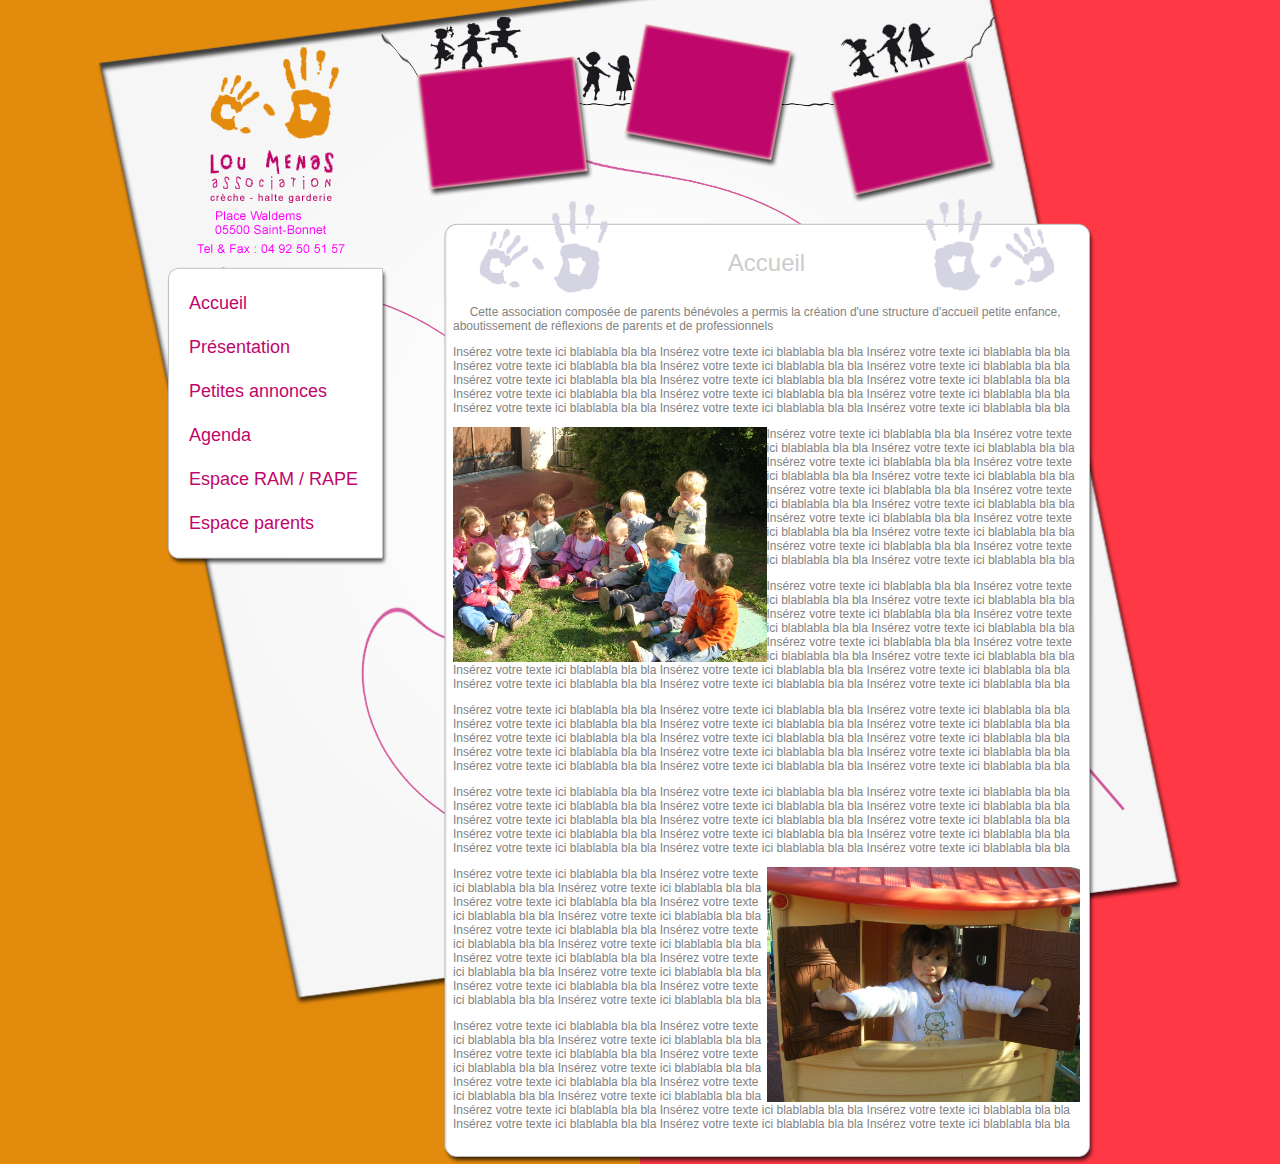
<file: disposition/index.html>
<!DOCTYPE html PUBLIC "-//W3C//DTD XHTML 1.0 Strict//EN"
"http://www.w3.org/TR/xhtml1/DTD/xhtml1-strict.dtd">
<html xmlns="http://www.w3.org/1999/xhtml" xml:lang="fr" lang="fr">
<head>
<title>disposition1</title>
<meta http-equiv="Content-Type" content="text/html; charset=iso8859-1" />

<link rel="stylesheet" title="Carte de visite" type="text/css" href="styleCarteVisite.css" />
<link rel="alternate stylesheet" title="Bus" type="text/css" href="styleBus.css" />

<!--[if lte IE 7]>
<link rel="stylesheet" href="styleCarteVisiteIE6.css" type="text/css" />
<![endif]-->

</head>
<body>

<div id="centreur">
	<div id="logo">
	</div>
	
	<div id="header">
	</div>
	
	<div class="clearer"></div>
	
	<div id="leftMenu">
	
		<div class="leftMenuTop">
		</div>
		
		<div class="leftMenuMiddle">
			<ul>
				<li><a href="">Accueil</a></li>
				<li><a href="">Pr�sentation</a></li>
				<li><a href="">Petites annonces</a></li>
				<li><a href="">Agenda</a></li>
				<li><a href="">Espace RAM / RAPE</a></li>
				<li><a href="">Espace parents</a></li>
			</ul>
		</div>
		
		<div class="leftMenuBottom">
		</div>
		
	</div>
	
	<div id="corps">
	
		<div class="corpsTop">
		</div>
		
		<div class="corpsMiddle">
		
			<div class="contenuCorps">
				<h1 class="titrePage">Accueil</h1>
				<p>&nbsp;&nbsp;&nbsp;&nbsp;&nbsp;Cette association compos�e de parents b�n�voles a permis la cr�ation d'une structure d'accueil 
	petite enfance, aboutissement de r�flexions de parents et de professionnels</p>
				<p>Ins�rez votre texte ici blablabla bla bla Ins�rez votre texte ici blablabla bla bla Ins�rez votre texte ici blablabla bla bla 
				Ins�rez votre texte ici blablabla bla bla Ins�rez votre texte ici blablabla bla bla Ins�rez votre texte ici blablabla bla bla 
				Ins�rez votre texte ici blablabla bla bla Ins�rez votre texte ici blablabla bla bla Ins�rez votre texte ici blablabla bla bla 
				Ins�rez votre texte ici blablabla bla bla Ins�rez votre texte ici blablabla bla bla Ins�rez votre texte ici blablabla bla bla 
				Ins�rez votre texte ici blablabla bla bla Ins�rez votre texte ici blablabla bla bla Ins�rez votre texte ici blablabla bla bla </p>
				<p><img src="../photos/DSCN3621.JPG" alt="lol" style="float: left; width: 50%; height: 50%;"/>Ins�rez votre texte ici blablabla bla bla Ins�rez votre texte ici blablabla bla bla Ins�rez votre texte ici blablabla bla bla 
				Ins�rez votre texte ici blablabla bla bla Ins�rez votre texte ici blablabla bla bla Ins�rez votre texte ici blablabla bla bla 
				Ins�rez votre texte ici blablabla bla bla Ins�rez votre texte ici blablabla bla bla Ins�rez votre texte ici blablabla bla bla 
				Ins�rez votre texte ici blablabla bla bla Ins�rez votre texte ici blablabla bla bla Ins�rez votre texte ici blablabla bla bla 
				Ins�rez votre texte ici blablabla bla bla Ins�rez votre texte ici blablabla bla bla Ins�rez votre texte ici blablabla bla bla </p>
				<p>Ins�rez votre texte ici blablabla bla bla Ins�rez votre texte ici blablabla bla bla Ins�rez votre texte ici blablabla bla bla 
				Ins�rez votre texte ici blablabla bla bla Ins�rez votre texte ici blablabla bla bla Ins�rez votre texte ici blablabla bla bla 
				Ins�rez votre texte ici blablabla bla bla Ins�rez votre texte ici blablabla bla bla Ins�rez votre texte ici blablabla bla bla 
				Ins�rez votre texte ici blablabla bla bla Ins�rez votre texte ici blablabla bla bla Ins�rez votre texte ici blablabla bla bla 
				Ins�rez votre texte ici blablabla bla bla Ins�rez votre texte ici blablabla bla bla Ins�rez votre texte ici blablabla bla bla </p>
				<p>Ins�rez votre texte ici blablabla bla bla Ins�rez votre texte ici blablabla bla bla Ins�rez votre texte ici blablabla bla bla 
				Ins�rez votre texte ici blablabla bla bla Ins�rez votre texte ici blablabla bla bla Ins�rez votre texte ici blablabla bla bla 
				Ins�rez votre texte ici blablabla bla bla Ins�rez votre texte ici blablabla bla bla Ins�rez votre texte ici blablabla bla bla 
				Ins�rez votre texte ici blablabla bla bla Ins�rez votre texte ici blablabla bla bla Ins�rez votre texte ici blablabla bla bla 
				Ins�rez votre texte ici blablabla bla bla Ins�rez votre texte ici blablabla bla bla Ins�rez votre texte ici blablabla bla bla </p>
				<p>Ins�rez votre texte ici blablabla bla bla Ins�rez votre texte ici blablabla bla bla Ins�rez votre texte ici blablabla bla bla 
				Ins�rez votre texte ici blablabla bla bla Ins�rez votre texte ici blablabla bla bla Ins�rez votre texte ici blablabla bla bla 
				Ins�rez votre texte ici blablabla bla bla Ins�rez votre texte ici blablabla bla bla Ins�rez votre texte ici blablabla bla bla 
				Ins�rez votre texte ici blablabla bla bla Ins�rez votre texte ici blablabla bla bla Ins�rez votre texte ici blablabla bla bla 
				Ins�rez votre texte ici blablabla bla bla Ins�rez votre texte ici blablabla bla bla Ins�rez votre texte ici blablabla bla bla </p>
				<p><img src="../photos/DSCN3821.JPG" alt="lol" style="float: right; width: 50%; height: 50%;"/>Ins�rez votre texte ici blablabla bla bla Ins�rez votre texte ici blablabla bla bla Ins�rez votre texte ici blablabla bla bla 
				Ins�rez votre texte ici blablabla bla bla Ins�rez votre texte ici blablabla bla bla Ins�rez votre texte ici blablabla bla bla 
				Ins�rez votre texte ici blablabla bla bla Ins�rez votre texte ici blablabla bla bla Ins�rez votre texte ici blablabla bla bla 
				Ins�rez votre texte ici blablabla bla bla Ins�rez votre texte ici blablabla bla bla Ins�rez votre texte ici blablabla bla bla 
				Ins�rez votre texte ici blablabla bla bla Ins�rez votre texte ici blablabla bla bla Ins�rez votre texte ici blablabla bla bla </p>
				<p>Ins�rez votre texte ici blablabla bla bla Ins�rez votre texte ici blablabla bla bla Ins�rez votre texte ici blablabla bla bla 
				Ins�rez votre texte ici blablabla bla bla Ins�rez votre texte ici blablabla bla bla Ins�rez votre texte ici blablabla bla bla 
				Ins�rez votre texte ici blablabla bla bla Ins�rez votre texte ici blablabla bla bla Ins�rez votre texte ici blablabla bla bla 
				Ins�rez votre texte ici blablabla bla bla Ins�rez votre texte ici blablabla bla bla Ins�rez votre texte ici blablabla bla bla 
				Ins�rez votre texte ici blablabla bla bla Ins�rez votre texte ici blablabla bla bla Ins�rez votre texte ici blablabla bla bla </p>
			</div>
		</div>
		
		<div class="corpsBottom">
		</div>
		
	</div>
	
	<div class="clearer"></div>
	
	<div id="footer">
	</div>
	
</div>

</body>
</html>
</file>
<file: disposition/styleCarteVisite.css>
body{
	margin: 0;
	background: url('imagesCarteVisite/body_background.jpg') repeat-y top center;
	font-family: arial, sans;
	color: #828282;
	font-size: 12px;
}

img{
	border: 0;
}

a{
	text-decoration: none;
}

.clearer{
	clear: both;
}

	#centreur{
		width: 1086px;
		height: 1006px;
		background: url('imagesCarteVisite/centreur_background.png') no-repeat;
		margin-left: auto;
		margin-right: auto;
	}
	
		#logo{
			width: 148px;
			height: 206px;
			background: url('imagesCarteVisite/logo.png');
			float: left;
			margin-top: 47px;
			margin-left: 100px;
		}
		
		#header{
			width: 629px;
			height: 186px;
			background: url('imagesCarteVisite/header.png');
			float: left;
			margin-top: 17px;
			margin-left: 23px;
		}
		
		#leftMenu{
			float: left;
			width: 221px;
			margin-top: 14px;
			margin-left: 70px;
		}
		
			.leftMenuTop{
				background: url('imagesCarteVisite/leftMenuTop.png') no-repeat;
				width: 221px;
				height: 13px;
			}
			
			.leftMenuMiddle{
				background: url('imagesCarteVisite/leftMenuMiddle.png') repeat-y;
				width: 221px;
				padding: 1px;
				padding-left: 10px;
				padding-right: 10px;
			}
			
				.leftMenuMiddle ul{
					margin: 0px;
					list-style: none;
					margin-left: -48px;
					width: 213px;
				}
				
				.leftMenuMiddle li{
					height: 32px;
					font-size: 18px;
					padding-left: 20px;
					padding-top: 12px;
					color: #BF066B;
				}
				
				.leftMenuMiddle li a{
					color: #BF066B;
				}
				
				.leftMenuMiddle li:hover {
					background: #BF066B;
					color: white;
				}
				
				.leftMenuMiddle li:hover a{
					color: white;
				}
				
				
				
			.leftMenuBottom{
				background: url('imagesCarteVisite/leftMenuBottom.png') no-repeat;
				width: 221px;
				height: 20px;
			}
			
		#corps{
			float: left;
			width: 652px;
			margin-left: 55px;
			margin-top: -30px;
		}
		
			.corpsTop{
				background: url('imagesCarteVisite/corpsTop.png') no-repeat;
				width: 652px;
				height: 15px;
			}
			
			.corpsMiddle{
				background: url('imagesCarteVisite/corpsMiddle.png') repeat-y;
				width: 652px;
				padding: 1px;
				padding-left: 10px;
				padding-right: 10px;
			}
			
				.contenuCorps{
					padding-right: 25px;
				}
			
					.titrePage{
						background: url('imagesCarteVisite/mains.png') no-repeat top center;
						text-align: center;
						height: 44px;
						padding-top: 50px;
						margin: 0;
						color: #CCCCCC;
						font-weight: lighter;
						margin-top: -40px;
					}
			
			.corpsBottom{
				background: url('imagesCarteVisite/corpsBottom.png') no-repeat;
				width: 652px;
				height: 20px;
			}
</file>
<file: disposition/styleBus.css>
body{
	margin: 0;
	background: #53AB3F;
	font-family: arial, sans;
	color: black;
	font-size: 12px;
}

img{
	border: 0;
}

a{
	text-decoration: none;
}

.clearer{
	clear: both;
}

	#centreur{
		width: 1035px;
		height: 1006px;
		background: url('imagesBus/centreur_background.jpg') no-repeat;
		margin-left: auto;
		margin-right: auto;
	}
	
		#logo{
			float: left;
		}
		
		#header{
			width: 718px;
			height: 285px;
			background: url('imagesBus/header.png');
			margin-left: auto;
			margin-right: auto;
		}
		
		#leftMenu{
			float: left;
			width: 822px;
			margin-top: -17px;
			margin-left: 100px;
		}
		
			.leftMenuTop{
				background: url('imagesBus/leftMenuTop.png') no-repeat;
				width: 822px;
				height: 10px;
			}
			
			.leftMenuMiddle{
				background: url('imagesBus/leftMenuMiddle.png') repeat-y;
				width: 822px;
				padding: 1px;
				padding-left: 10px;
				padding-right: 10px;
			}
			
				.leftMenuMiddle ul{
					margin: 0px;
					list-style: none;
					width: 805px;
					padding: 0;
				}
				
				.leftMenuMiddle li{
					font-size: 18px;
					color: white;
					display: inline;
					margin-right: 23px;
				}
				
				.leftMenuMiddle li a{
					color: white;
				}
				
				.leftMenuMiddle li:hover {
					background: white;
					color: #BF066B;
				}
				
				.leftMenuMiddle li:hover a{
					color: #BF066B;
				}
				
				
				
			.leftMenuBottom{
				background: url('imagesBus/leftMenuBottom.png') no-repeat;
				width: 822px;
				height: 20px;
			}
			
		#corps{
			width: 999px;
			margin-left: auto;
			margin-right: auto;
			margin-top: -85px;
		}
		
			.corpsTop{
				background: url('imagesBus/corpsTop.png') no-repeat;
				width: 999px;
				height: 250px;
			}
			
			.corpsMiddle{
				background: url('imagesBus/corpsMiddle.png') repeat-y;
				width: 999px;
				padding: 1px;
			}
			
				.contenuCorps{
					width: 800px;
					margin-left: auto;
					margin-right: auto;
					margin-top: -110px;
				}
			
					.titrePage{
						text-align: center;
						margin: 0;
						color: black;
						font-weight: lighter;
						font-size: 30px;
					}
			
			.corpsBottom{
				background: url('imagesBus/corpsBottom.png') no-repeat;
				width: 999px;
				height: 290px;
				margin-top: -200px;
			}
</file>
<file: disposition/styleCarteVisiteIE6.css>
#centreur{
	background: url('imagesCarteVisiteIE6/centreur_background.gif') no-repeat;
}

		#logo{
			background: url('imagesCarteVisiteIE6/logo.gif');
			margin-left: 50px;
		}
		
		#header{
			background: url('imagesCarteVisiteIE6/header.gif');
		}
		
		#leftMenu{
			margin-left: 35px;
		}
		
			.leftMenuTop{
				background: url('imagesCarteVisiteIE6/leftMenuTop.gif') no-repeat;
			}
			
			.leftMenuMiddle{
				background: url('imagesCarteVisiteIE6/leftMenuMiddle.gif') repeat-y;
			}
			
				.leftMenuMiddle ul{
					margin-left: -7px;
				}
			
			.leftMenuBottom{
				background: url('imagesCarteVisiteIE6/leftMenuBottom.gif') no-repeat;
			}
			
		#corps{
			margin-top: -30px;
			margin-left: 35px;
		}
		
			.corpsTop{
				background: url('imagesCarteVisiteIE6/corpsTop.gif') no-repeat;
			}
			
			.corpsMiddle{
				background: url('imagesCarteVisiteIE6/corpsMiddle.gif') repeat-y;
			}
			
				.titrePage{
						background: url('imagesCarteVisiteIE6/mains.gif') no-repeat top center;
						text-align: center;
						height: 44px;
						padding-top: 50px;
						margin: 0;
						color: #CCCCCC;
						font-weight: lighter;
						margin-top: 0px;
					}
			
			.corpsBottom{
				background: url('imagesCarteVisiteIE6/corpsBottom.gif') no-repeat;
			}
</file>
